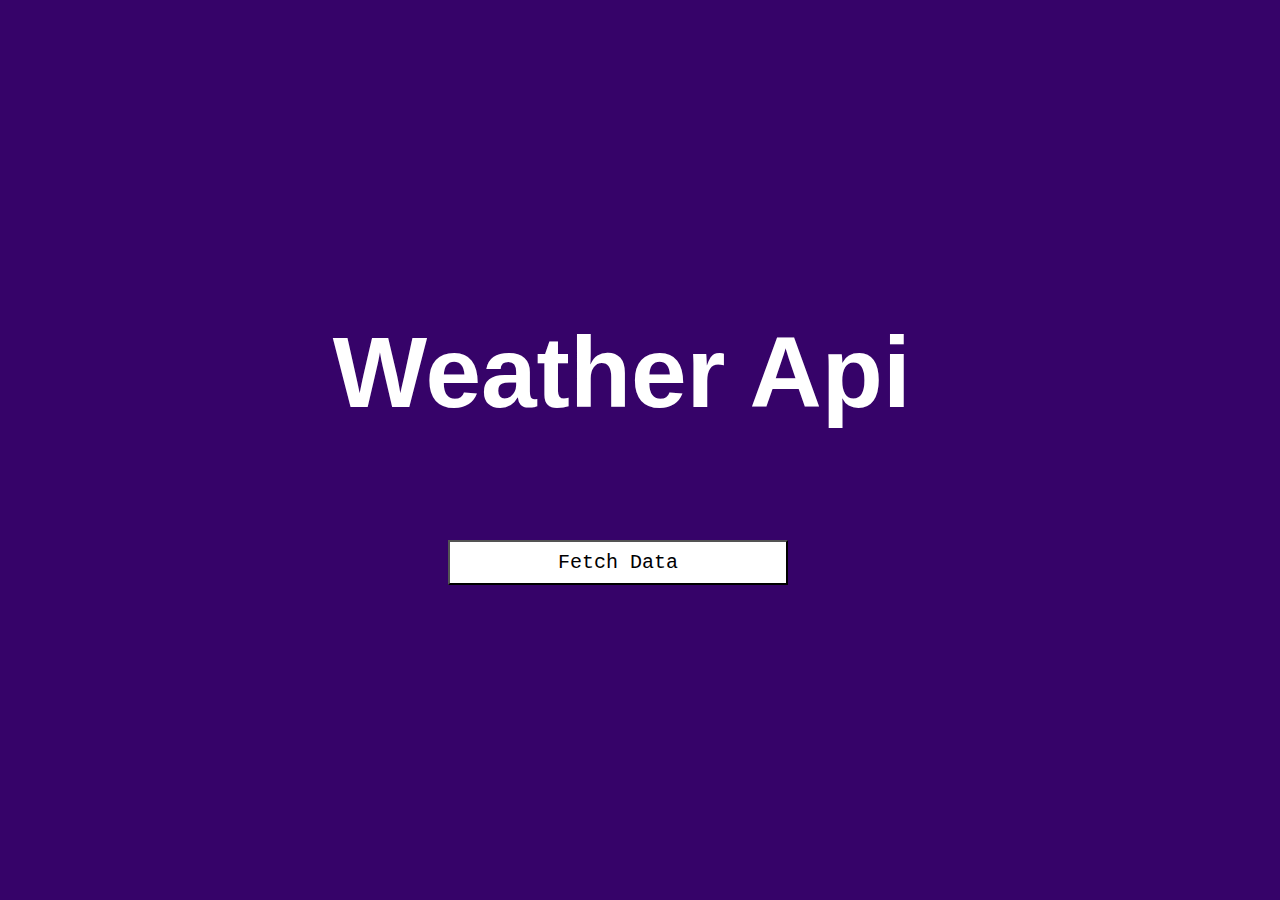
<file: index.html>
<!DOCTYPE html>
<html lang="en">
<head>
    <meta charset="UTF-8">
    <meta name="viewport" content="width=device-width, initial-scale=1.0">
    <title>Weather Application</title>
    <link rel="stylesheet" href="./style.css">
</head>
<body>
    <div class="MainPage">
        <h1>Weather Api</h1>
        <button type="button" id="button">Fetch Data</button>
    </div>
    <script src="./script.js"></script>
</body>
</html>
</file>
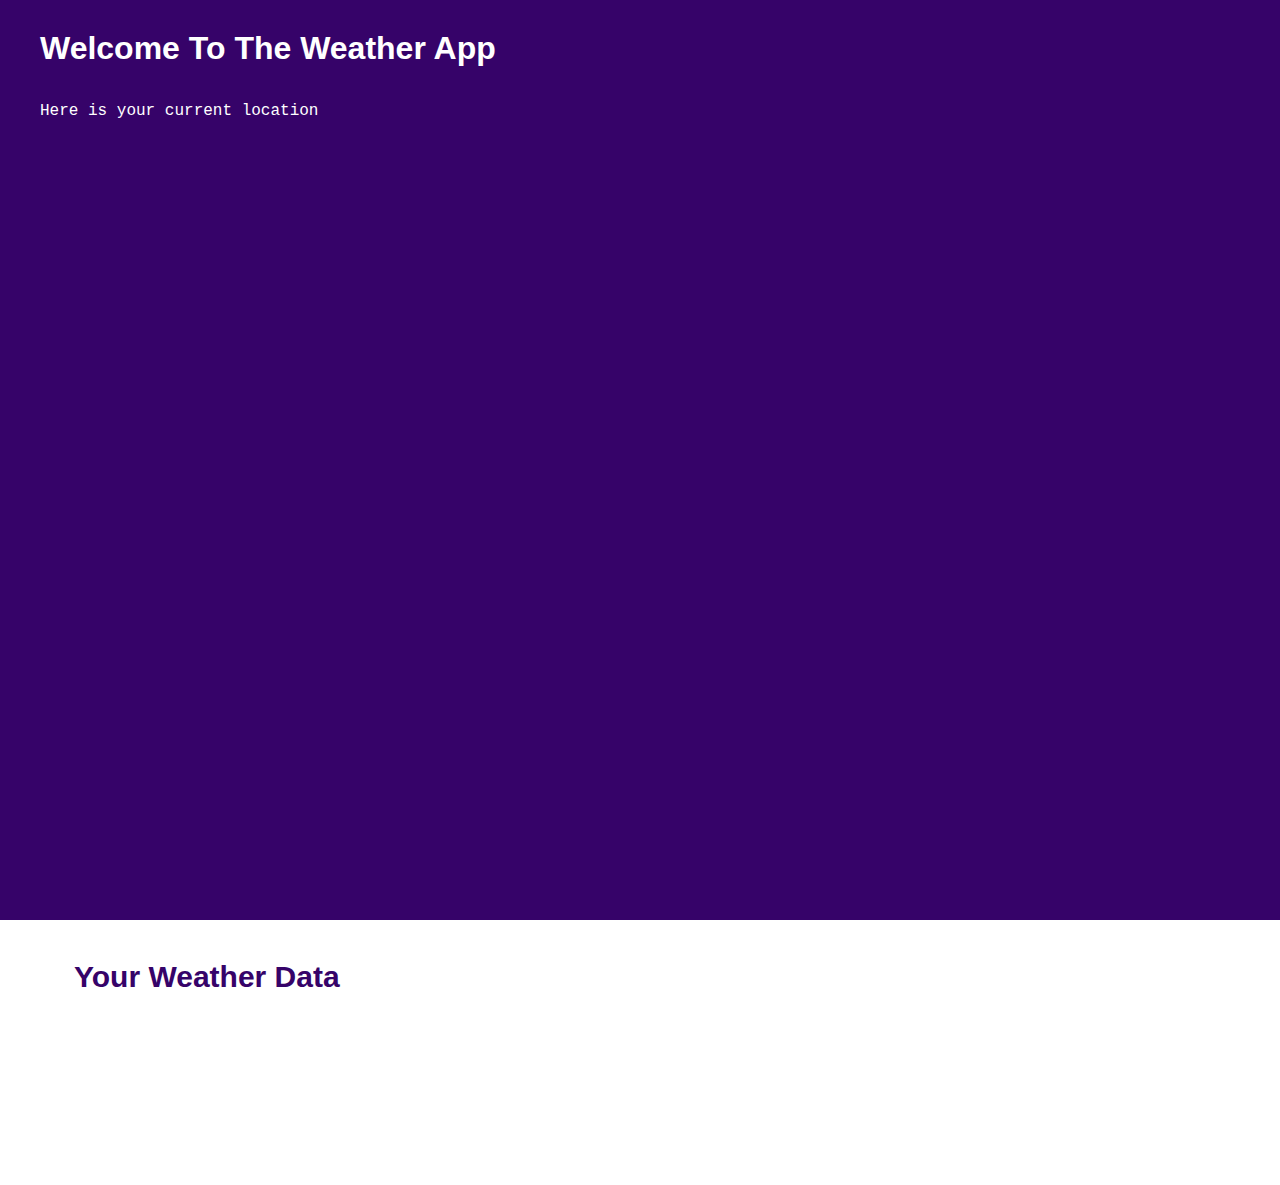
<file: index1.html>
<!DOCTYPE html>
<html lang="en">
<head>
    <meta charset="UTF-8">
    <meta name="viewport" content="width=device-width, initial-scale=1.0">
    <title>Weather Application</title>
    <link rel="stylesheet" href="./style1.css">
</head>
<body>
    <div class="MainPage2">
        <h1>Welcome To The Weather App</h1>
        <p id="text2">Here is your current location</p>
  
        <div id="text3"></div>
  
        <iframe id="MapBox" src="" frameborder="0"></iframe>
      </div>
      <div class="WeatherDetails">
        <div id="weatherdataText">Your Weather Data</div>
        <div id="box">
          
        </div>
      </div>
    <script src="script.js"></script>
</body>
</html>
</file>
<file: style.css>
@import url("https://fonts.googleapis.com/css2?family=Inter&family=Montserrat:wght@700&family=Roboto&family=Tillana&display=swap");

* {
    margin: 0;
    padding: 0;
    font-family:'Segoe UI', Tahoma, Geneva, Verdana, sans-serif;
  }
  
  .MainPage {
    background: #360369;
    width: 100vw;
    height: 100vh;
    margin: auto;
    position: relative;
  }
  
  h1 {
    color: #ffffff;
    font-size: 100px;
    position: absolute;
    top: 35%;
    left: 26%;
  }
  
  #button {
    font-family: 'Courier New', Courier, monospace;
    background-color: #ffffff;
    color: #000000;
    font-weight: 100;
    font-size: 20px;
    width: 340px;
    height: 45px;
    position: absolute;
    top: 60%;
    left: 35%;
  }

#button:hover {
    background-color: #f39c12;
    box-shadow: 0px 6px 7px rgba(0, 0, 0, .2);
    transform: translateY(-3px);
    color: #ffffff;
}
</file>
<file: style1.css>
@import url("https://fonts.googleapis.com/css2?family=Inter&family=Montserrat:wght@700&family=Roboto&family=Tillana&display=swap");

* {
    margin: 0;
    padding: 0;
    font-family:'Segoe UI', Tahoma, Geneva, Verdana, sans-serif;
  }

.MainPage2 {
    width: 100vw;
    margin: auto;
    position: relative;
    background-color: #360369;
    color: #ffffff;
    transition: all 1s ease-in;
    font-family: 'Courier New', Courier, monospace;
  }
  
  #MapBox {
    width: 95vw;
    height: 80vh;
    margin-left: 30px;
    margin-bottom: 30px;
    margin-top: 5px;
  }
  
  h1 {
    padding: 30px;
    margin-left: 10px;
  }
  
  #text2, #text3 {
    margin-top: 5px;
    margin-left: 40px;
    margin-bottom: 40px;
    font-family: 'Courier New', Courier, monospace;
  }
  
  #latgap {
    padding: 15px 60px;
    background-color: #270846;
    margin-right: 15px;
    border-radius: 10px;
  }
  
  #longgap {
    padding: 15px 60px;
    background-color: #270846;
    border-radius: 10px;
  }
  
  .WeatherDetails{
    width: 90vw;
    height: 25vh;
    margin: auto;
  }
  
  #weatherdataText {
    margin-top: 40px !important;
    color: #360369;
    margin-top: 15px;
    margin-left: 10px;
    font-size: 30px;
    margin-bottom: 30px;
    font-weight: 700;
  }
  
  #box {
    display: flex;
    justify-content: space-between;
    border-radius: 10px;
    margin-right: 10px;
    flex-wrap: wrap;
    flex-direction: row;
  }
  
  #data{
   height: 7vh;
   width: 18vw;
   border-radius: 7px;
   background-color:#360369;
   color: #ffffff;
   margin-top: 20px;
   display: flex;
   align-items: center;
   padding-left: 10px;
   margin-bottom: 30px;
  }
</file>
